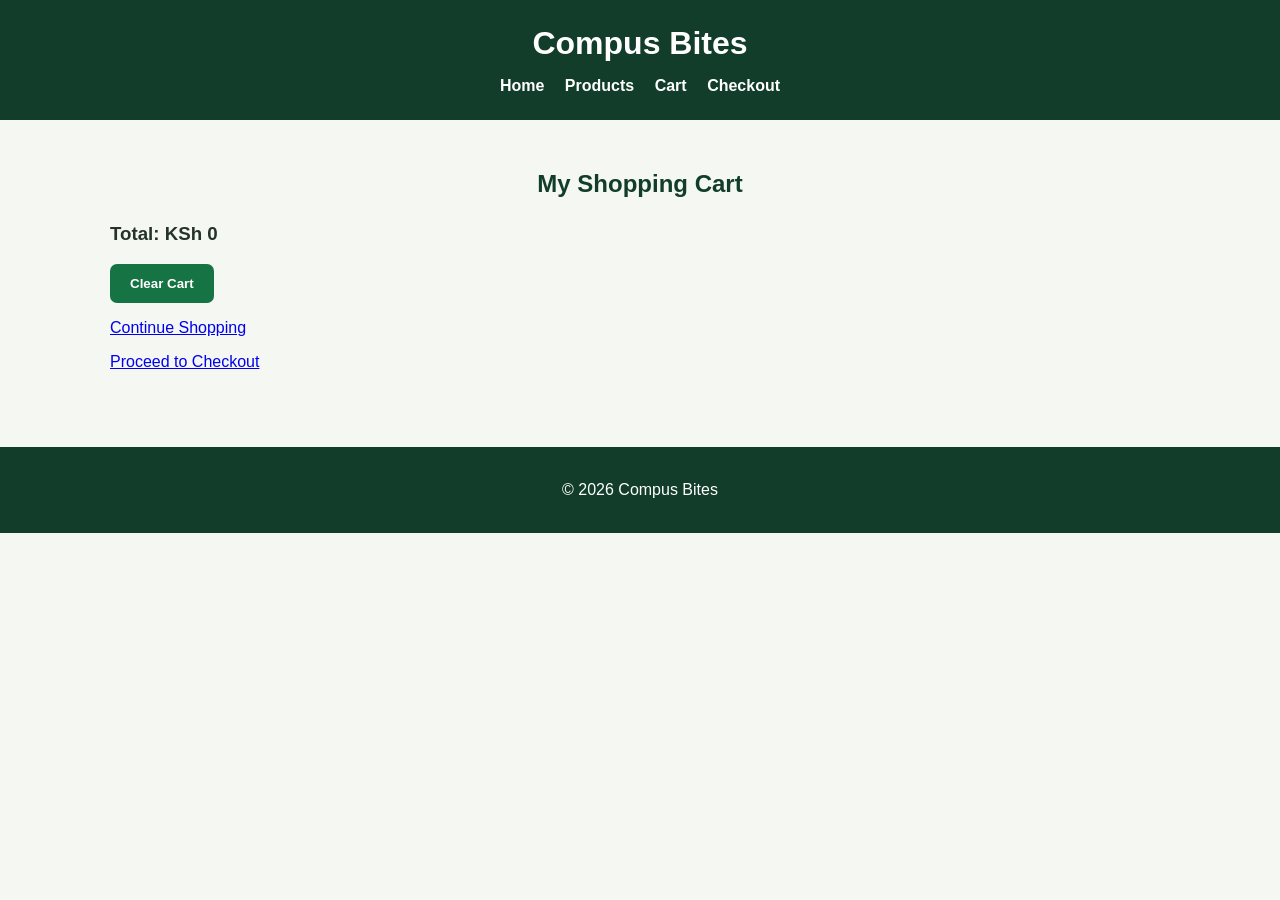
<file: cart.html>
<!DOCTYPE html>
<html>
<head>
    <title>Compus Bites - Shopping Cart</title>
    <link rel="stylesheet" href="style.css">
</head>
<body>

<header>
    <h1>Compus Bites</h1>
    <nav>
        <a href="index.html">Home</a>
        <a href="products.html">Products</a>
        <a href="cart.html">Cart</a>
        <a href="checkout.html">Checkout</a>
    </nav>
</header>

<main>
    <h2>My Shopping Cart</h2>

    <ul id="cartItems"></ul>

    <h3 id="cartTotal">Total: KSh 0</h3>

    <button onclick="clearCart()">Clear Cart</button>

    <p><a href="products.html">Continue Shopping</a></p>
    <p><a href="checkout.html">Proceed to Checkout</a></p>
</main>

<footer>
    <p>&copy; 2026 Compus Bites</p>
</footer>
<script>
function displayCart() {
    let cart = JSON.parse(localStorage.getItem("cart")) || [];
    let total = 0;

    let cartItems = document.getElementById("cartItems");

    cartItems.innerHTML = "";

    cart.forEach((item, index) => {
        total += item.price;

        cartItems.innerHTML += `
            <li>
                ${item.name} - KSh ${item.price}
                <button onclick="removeItem(${index})">Remove</button>
            </li>
        `;
    });

    document.getElementById("cartTotal").innerText =
        "Total: KSh " + total;
}

function removeItem(index) {
    let cart = JSON.parse(localStorage.getItem("cart")) || [];

    cart.splice(index, 1);

    localStorage.setItem("cart", JSON.stringify(cart));

    displayCart();
}

function clearCart() {
    localStorage.removeItem("cart");
    displayCart();
}

displayCart();
</script>
</body>
</html>
</file>
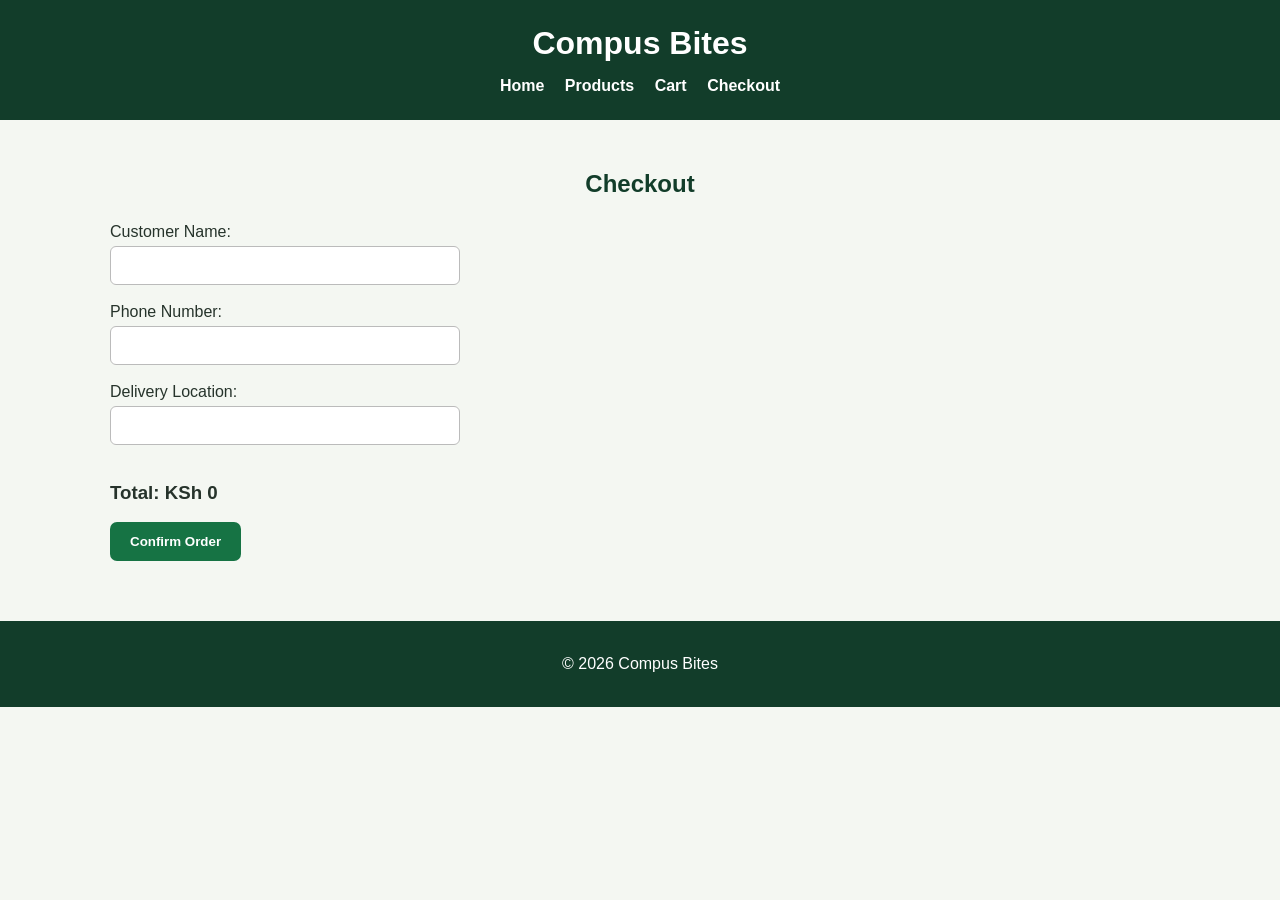
<file: checkout.html>
<!DOCTYPE html>
<html>
<head>
    <title>Compus Bites - Checkout</title>
    <link rel="stylesheet" href="style.css">
</head>
<body>

<header>
    <h1>Compus Bites</h1>
    <nav>
        <a href="index.html">Home</a>
        <a href="products.html">Products</a>
        <a href="cart.html">Cart</a>
        <a href="checkout.html">Checkout</a>
    </nav>
</header>

<main>
    <h2>Checkout</h2>

    <form onsubmit="placeOrder(event)">

        <label>Customer Name:</label><br>
        <input type="text" id="customerName" required><br><br>

        <label>Phone Number:</label><br>
        <input type="tel" id="phone" required><br><br>

        <label>Delivery Location:</label><br>
        <input type="text" id="location" required><br><br>

        <h3 id="orderTotal">Total: KSh 0</h3>

        <button type="submit">Confirm Order</button>

    </form>
</main>

<footer>
    <p>&copy; 2026 Compus Bites</p>
</footer>

<script>
let cart = JSON.parse(localStorage.getItem("cart")) || [];

let total = cart.reduce((sum, item) => sum + item.price, 0);

document.getElementById("orderTotal").innerText =
    "Total: KSh " + total;

function placeOrder(event) {
    event.preventDefault();

    if (cart.length === 0) {
        alert("Your cart is empty!");
        return;
    }

    alert("Thank you! Your order has been received.");

    localStorage.removeItem("cart");
    window.location.href = "index.html";
}
</script>

</body>
</html>
</file>
<file: style.css>
* {
    box-sizing: border-box;
}

body {
    margin: 0;
    font-family: Arial, sans-serif;
    background: #f4f7f2;
    color: #26332b;
}

header {
    background: #123d2a;
    color: white;
    text-align: center;
    padding: 25px 15px;
}

header h1 {
    font-size: 32px;
    margin: 0 0 15px;
}

nav {
    margin-top: 15px;
}

nav a {
    color: white;
    margin: 8px;
    text-decoration: none;
    font-weight: bold;
}

nav a:hover {
    color: #f4c95d;
}

main {
    padding: 30px 20px;
    max-width: 1100px;
    margin: auto;
}

h2 {
    text-align: center;
    color: #123d2a;
    margin-bottom: 25px;
}

.welcome {
    text-align: center;
    padding: 35px 15px;
    background: #e2eee5;
    border-radius: 12px;
    margin-bottom: 30px;
}

.food-container {
    display: flex;
    flex-wrap: wrap;
    justify-content: center;
    gap: 25px;
}

.food-card {
    background: white;
    width: 280px;
    padding: 18px;
    border-radius: 14px;
    text-align: center;
    box-shadow: 0 4px 12px rgba(0,0,0,0.10);
}

.food-picture img,
.food-card img {
    width: 100%;
    height: 190px;
    object-fit: cover;
    border-radius: 10px;
}

.price {
    color: #167344;
    font-weight: bold;
    font-size: 18px;
}

button {
    background: #167344;
    color: white;
    border: none;
    padding: 12px 20px;
    border-radius: 7px;
    cursor: pointer;
    font-weight: bold;
}

button:hover {
    background: #0d4d2d;
}

input {
    padding: 11px;
    width: 100%;
    max-width: 350px;
    border: 1px solid #bbb;
    border-radius: 6px;
    margin-top: 5px;
}

footer {
    background: #123d2a;
    color: white;
    text-align: center;
    padding: 18px;
    margin-top: 30px;
}
</file>
